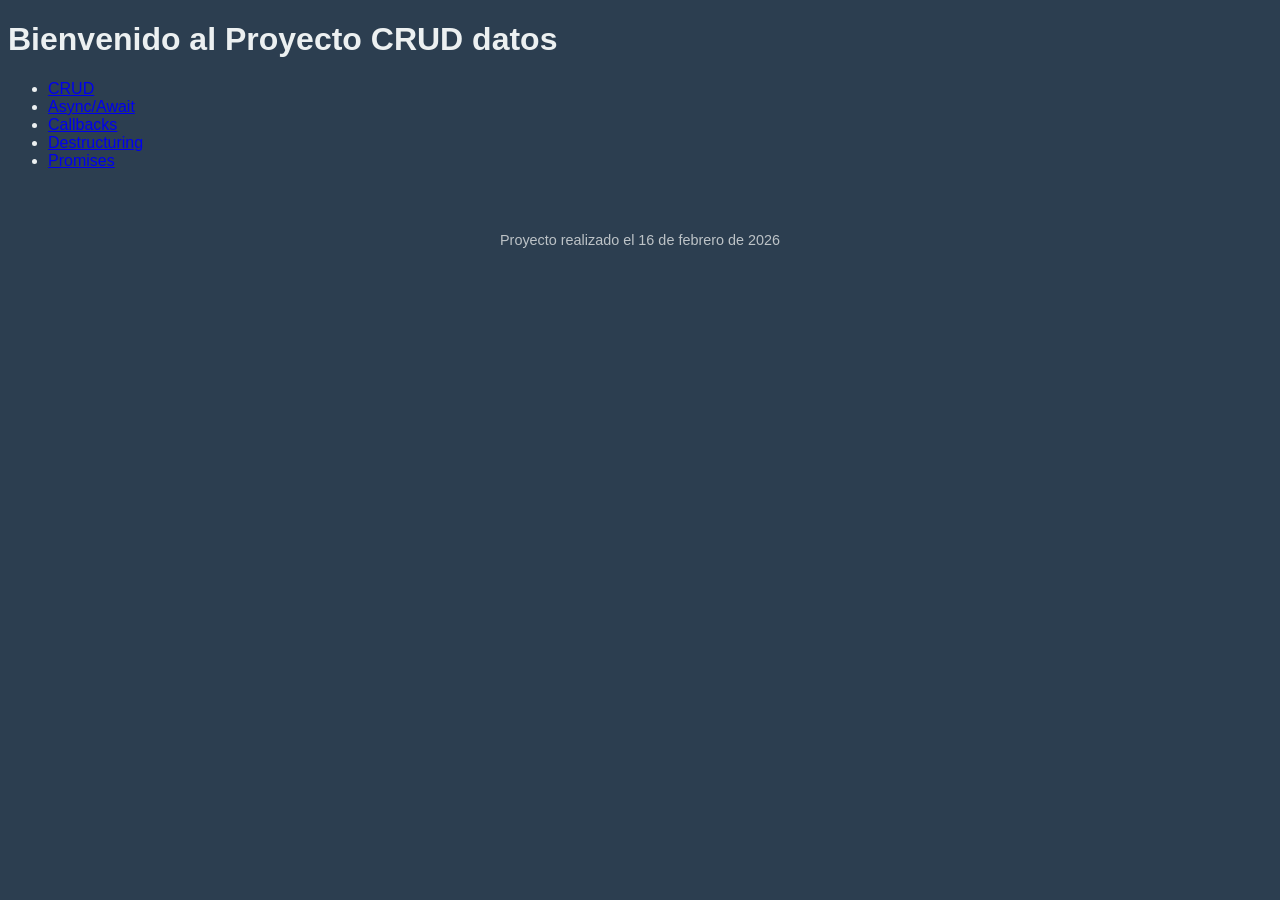
<file: index.html>
<!DOCTYPE html>
<html lang="es">
<head>
    <meta charset="UTF-8">
    <meta name="viewport" content="width=device-width, initial-scale=1.0">
    <title>Índice del Proyecto CRUD datos</title>
    <link rel="stylesheet" href="src/shared/css/style.css">
</head>
<body>
    <h1>Bienvenido al Proyecto CRUD datos</h1>
    <ul>
        <li><a href="src/Features/crud/index.html">CRUD</a></li>
        <li><a href="src/Features/async-await/async-await.html">Async/Await</a></li>
        <li><a href="src/Features/callbacks/callbacks.html">Callbacks</a></li>
        <li><a href="src/Features/destructuring/destructuring.html">Destructuring</a></li>
        <li><a href="src/Features/promises/promises.html">Promises</a></li>
    </ul>
    <footer>
        <p>Proyecto realizado el 16 de febrero de 2026</p>
    </footer>
</body>
</html>
</file>
<file: src/shared/css/style.css>
body {
    background-color: #2c3e50;
    color: #ecf0f1;
    font-family: 'Segoe UI', Tahoma, Geneva, Verdana, sans-serif;
}

.header {
    padding: 2rem 0;
    background-color: #34495e;
    margin-bottom: 2rem;
}

.header h1 {
    margin: 0;
    font-size: 2rem;
    font-weight: 600;
}

.header p {
    margin: 0.5rem 0 0 0;
    color: #bdc3c7;
    font-size: 0.95rem;
}

.registro-section {
    background-color: #34495e;
    padding: 2rem;
    border-radius: 8px;
    margin-bottom: 2rem;
}

.search-section {
    background-color: #34495e;
    padding: 2rem;
    border-radius: 8px;
    margin-bottom: 2rem;
}

.search-section h3 {
    font-size: 1.3rem;
    margin-bottom: 0.5rem;
}

.search-section p {
    color: #bdc3c7;
    font-size: 0.9rem;
    margin-bottom: 1.5rem;
}

.btn-search {
    background-color: #27ae60;
    border: none;
    color: white;
    padding: 0.75rem 1.5rem;
    font-weight: 500;
    transition: background-color 0.3s ease;
}

.btn-search:hover {
    background-color: #229954;
}

.add-country-section {
    background-color: #34495e;
    padding: 2rem;
    border-radius: 8px;
    margin-bottom: 2rem;
}

.add-country-section h3 {
    font-size: 1.3rem;
    margin-bottom: 0.5rem;
}

.add-country-section p {
    color: #bdc3c7;
    font-size: 0.9rem;
    margin-bottom: 1.5rem;
}

.btn-add {
    background-color: #9b59b6;
    border: none;
    color: white;
    padding: 0.75rem 1.5rem;
    font-weight: 500;
    transition: background-color 0.3s ease;
}

.btn-add:hover {
    background-color: #8e44ad;
}

.fade-in {
    animation: fadeIn 0.5s ease-in;
}

@keyframes fadeIn {
    from {
        opacity: 0;
        transform: translateY(-10px);
    }
    to {
        opacity: 1;
        transform: translateY(0);
    }
}

.stats-section {
    background-color: #34495e;
    padding: 2rem;
    border-radius: 8px;
    margin-bottom: 2rem;
}

.stats-section h3 {
    font-size: 1.3rem;
    margin-bottom: 1.5rem;
    text-align: center;
    color: #ecf0f1;
}

.stat-card {
    background-color: #2c3e50;
    padding: 1.5rem;
    border-radius: 8px;
    margin-bottom: 1rem;
    border: 1px solid #4a5f7f;
    cursor: pointer;
    transition: background-color 0.3s ease, transform 0.2s ease;
}

.stat-card:hover {
    background-color: #34495e;
    transform: translateY(-2px);
}

.stat-card h4 {
    font-size: 2rem;
    margin: 0;
    color: #3498db;
    font-weight: 600;
}

.stat-card p {
    margin: 0.5rem 0 0 0;
    color: #bdc3c7;
    font-size: 0.9rem;
}

.registro-section h3 {
    font-size: 1.3rem;
    margin-bottom: 0.5rem;
}

.registro-section p {
    color: #bdc3c7;
    font-size: 0.9rem;
    margin-bottom: 1.5rem;
}

.form-label {
    color: #ecf0f1;
    font-weight: 500;
    margin-bottom: 0.5rem;
}

.form-control {
    background-color: #2c3e50;
    border: 1px solid #4a5f7f;
    color: #ecf0f1;
    padding: 0.75rem;
}

.form-control:focus {
    background-color: #2c3e50;
    border-color: #3498db;
    color: #ecf0f1;
    box-shadow: 0 0 0 0.2rem rgba(52, 152, 219, 0.25);
}

.form-control::placeholder {
    color: #7f8c8d;
}

.btn-guardar {
    background-color: #3498db;
    border: none;
    color: white;
    padding: 0.75rem 1.5rem;
    font-weight: 500;
    margin-top: 1rem;
    flex: 1;
    transition: background-color 0.3s ease;
}

.btn-guardar:hover {
    background-color: #2980b9;
}

.btn-limpiar {
    background-color: #6c757d;
    border: none;
    color: white;
    padding: 0.75rem 1.5rem;
    font-weight: 500;
    margin-top: 1rem;
    flex: 1;
    transition: background-color 0.3s ease;
}

.btn-limpiar:hover {
    background-color: #5a6268;
}

.btn-export {
    background-color: #f39c12;
    border: none;
    color: white;
    padding: 0.5rem 1.5rem;
    font-weight: 500;
    transition: background-color 0.3s ease;
}

.btn-export:hover {
    background-color: #e67e22;
}

.btn-delete-all {
    background-color: #e74c3c;
    border: none;
    color: white;
    padding: 0.5rem 1.5rem;
    font-weight: 500;
    transition: background-color 0.3s ease;
}

.btn-delete-all:hover {
    background-color: #c0392b;
}

.table-container {
    background-color: #34495e;
    padding: 2rem;
    border-radius: 8px;
    overflow-x: auto;
}

.table {
    color: #ecf0f1;
    margin-bottom: 0;
}

.table thead th {
    border-bottom: 2px solid #4a5f7f;
    padding: 1rem;
    font-weight: 600;
    background-color: #2c3e50;
    color: #ecf0f1;
}

.table tbody td {
    border-bottom: 1px solid #4a5f7f;
    padding: 1rem;
    vertical-align: middle;
}

.table tbody tr:hover {
    background-color: #3d5266;
}

.btn-action {
    padding: 0.4rem 0.8rem;
    margin: 0 0.2rem;
    border: none;
    border-radius: 4px;
    font-size: 0.9rem;
}

.btn-edit {
    background-color: #3498db;
    color: white;
    transition: background-color 0.3s ease;
}

.btn-edit:hover {
    background-color: #2980b9;
}

.btn-delete {
    background-color: #e74c3c;
    color: white;
    transition: background-color 0.3s ease;
}

.btn-delete:hover {
    background-color: #c0392b;
}

footer {
    text-align: center;
    padding: 2rem 0;
    color: #bdc3c7;
    font-size: 0.9rem;
}

.info-section {
    background-color: #34495e;
    padding: 2rem;
    border-radius: 8px;
    margin-bottom: 2rem;
}

.info-section h3 {
    font-size: 1.3rem;
    margin-bottom: 1rem;
}

.info-section p {
    color: #bdc3c7;
    font-size: 0.95rem;
    margin-bottom: 0.5rem;
}

.empty-state {
    text-align: center;
    padding: 3rem;
    color: #95a5a6;
}

.promise-section {
    background-color: #34495e;
    padding: 2rem;
    border-radius: 8px;
    margin-bottom: 2rem;
}

.promise-section h3 {
    font-size: 1.3rem;
    margin-bottom: 0.5rem;
}

.promise-section p {
    color: #bdc3c7;
    font-size: 0.9rem;
    margin-bottom: 1.5rem;
}

.btn-verify {
    background-color: #16a085;
    border: none;
    color: white;
    padding: 0.75rem 1.5rem;
    font-weight: 500;
    transition: background-color 0.3s ease;
    flex: 1;
}

.btn-verify:hover {
    background-color: #138d75;
}

.btn-clear-promise {
    background-color: #6c757d;
    border: none;
    color: white;
    padding: 0.75rem 1.5rem;
    font-weight: 500;
    transition: background-color 0.3s ease;
    flex: 1;
}

.btn-clear-promise:hover {
    background-color: #5a6268;
}
</file>
